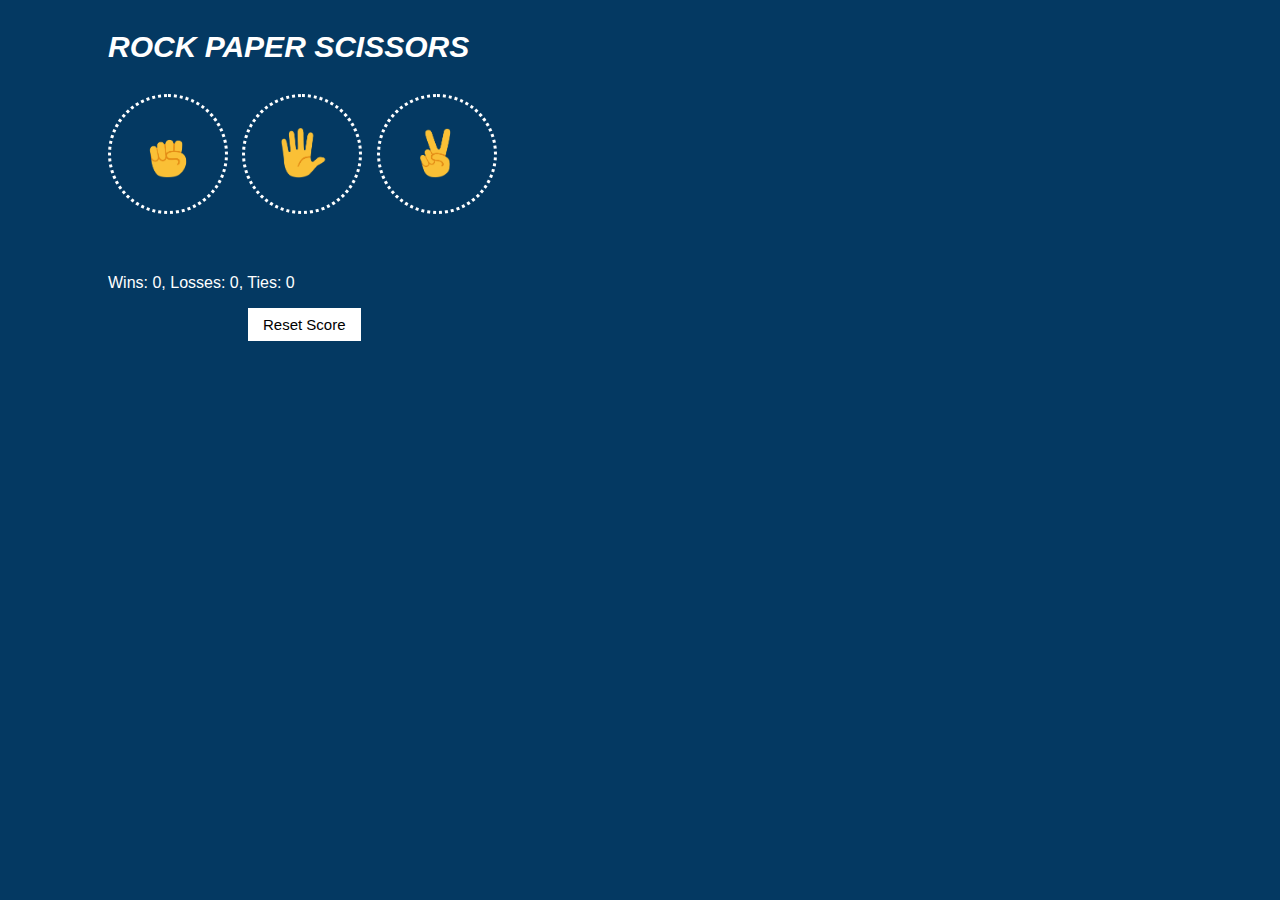
<file: index.html>
<!DOCTYPE html>
<html>
  <head>
    <title class>Rock Paper Scissors</title>
    <link rel="stylesheet" href="rockpaperscissor.css">
  </head>
  <body>
    <p class="title">ROCK PAPER SCISSORS</p>
    <button onclick="
      playGame('rock');
    " class="move-button firstbutton">
      <img src="images/rock-emoji.png" class="move-icon">
    </button>

    <button onclick="
      playGame('paper');
    " class="move-button">
      <img src="images/paper-emoji.png" class="move-icon">
    </button>

    <button onclick="
      playGame('scissors');
    " class="move-button">
      <img src="images/scissors-emoji.png" class="move-icon">
    </button>

    <p class="js-result result"></p>
    <p class="js-moves"></p>
    <p class="js-score score"></p>

    <button onclick="
      score.wins = 0;
      score.losses = 0;
      score.ties = 0;
      localStorage.removeItem('score');
      updateScoreElement();
    " class="reset-score-button">Reset Score</button>

    <script src="rockpaperscissor.js"></script>
  </body>
</html>
</file>
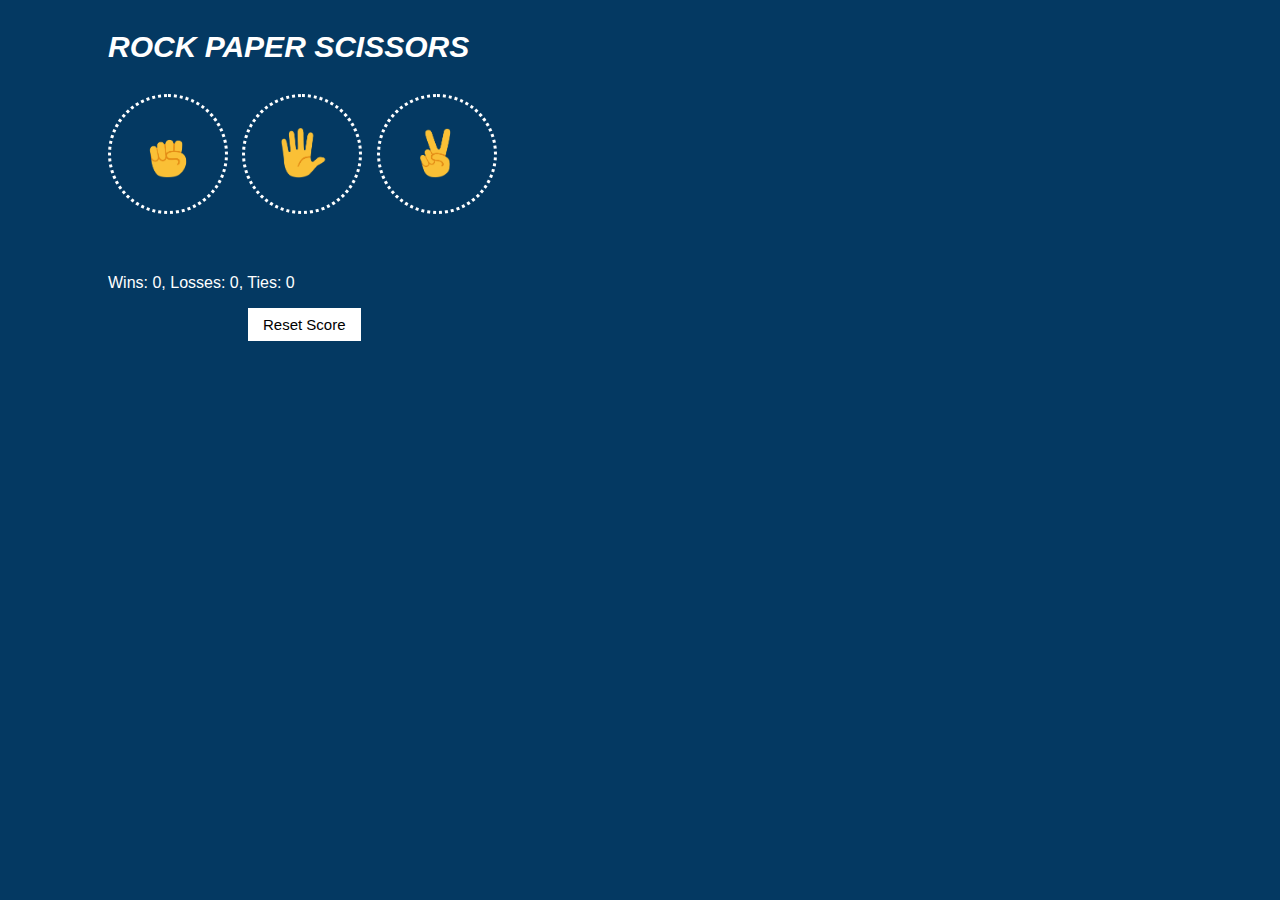
<file: rockpaperscissor.html.html>
<!DOCTYPE html>
<html>
  <head>
    <title class>Rock Paper Scissors</title>
    <link rel="stylesheet" href="rockpaperscissor.css">
  </head>
  <body>
    <p class="title">ROCK PAPER SCISSORS</p>
    <button onclick="
      playGame('rock');
    " class="move-button firstbutton">
      <img src="images/rock-emoji.png" class="move-icon">
    </button>

    <button onclick="
      playGame('paper');
    " class="move-button">
      <img src="images/paper-emoji.png" class="move-icon">
    </button>

    <button onclick="
      playGame('scissors');
    " class="move-button">
      <img src="images/scissors-emoji.png" class="move-icon">
    </button>

    <p class="js-result result"></p>
    <p class="js-moves"></p>
    <p class="js-score score"></p>

    <button onclick="
      score.wins = 0;
      score.losses = 0;
      score.ties = 0;
      localStorage.removeItem('score');
      updateScoreElement();
    " class="reset-score-button">Reset Score</button>

    <script src="rockpaperscissor.js"></script>
  </body>
</html>
</file>
<file: rockpaperscissor.css>
body {
  background-color: rgb(4, 57, 98);
  color: white;
  font-family: Arial;
}

.title {
  font-size: 30px;
  font-weight: bold;
  font-style:oblique;
  margin-left: 100px;
}

.move-icon {
  height: 50px;
}

.move-button {
  background-color: transparent;
  border: 3px dotted white;
  width: 120px;
  height: 120px;
  border-radius: 60px;
  margin-right: 10px;
  cursor: pointer;
}

.result {
  font-size: 25px;
  font-weight: bold;
  margin-top: 50px;
  margin-left: 100px;
}

.score {
  margin-top: 60px;
  margin-left: 100px;
}

.reset-score-button,
.auto-play-button {
  background-color: white;
  border: none;
  font-size: 15px;
  padding: 8px 15px;
  cursor: pointer;
  margin-left: 240px;
}
.firstbutton{
  margin-left: 100px;
}
.js-moves{
  margin-left: 100px;
}
</file>
